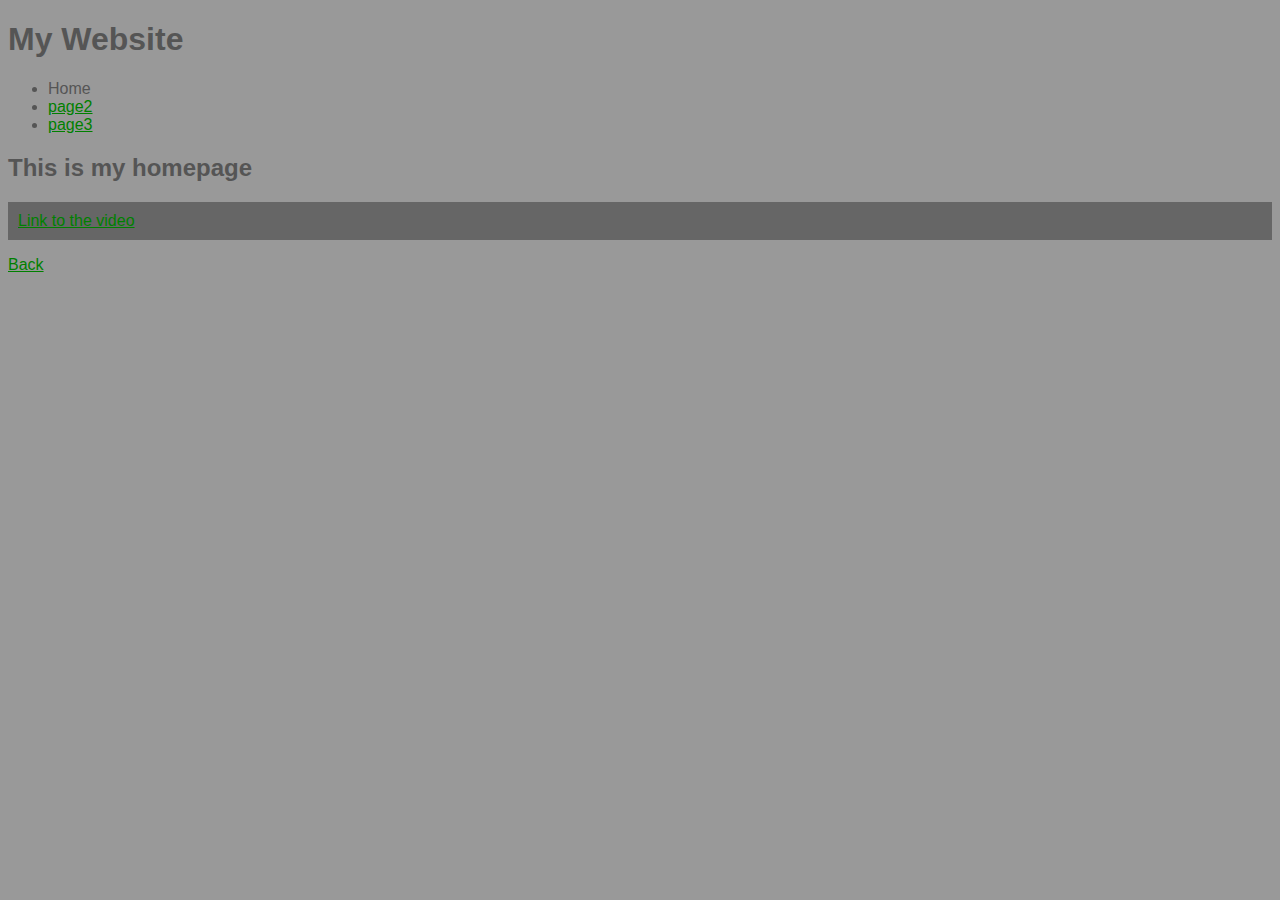
<file: First Try/Lesson 2 Example/index.html>
<!doctype html>
<html>

<head>
	<title>My Webpage</title>
<link href="styles/lesson 2.css" rel="stylesheet" type="text/css"/>
</head>

<body>
<h1>My Website</h1>

<ul>
<li>Home</li>
<li><a href="page2.html">page2</a></li>
<li><a href="page3.html">page3</a></li>
</ul>

<h2>This is my homepage</h2>
<p><a href="https://www.youtube.com/watch?v=gBi8Obib0tw">Link to the video</a></p>

<div class="primary">
	<a href="C:\Users\poots\Documents\learning website making\First Try\Past Work.html">Back</a>
</div>

</body>
</html>
</file>
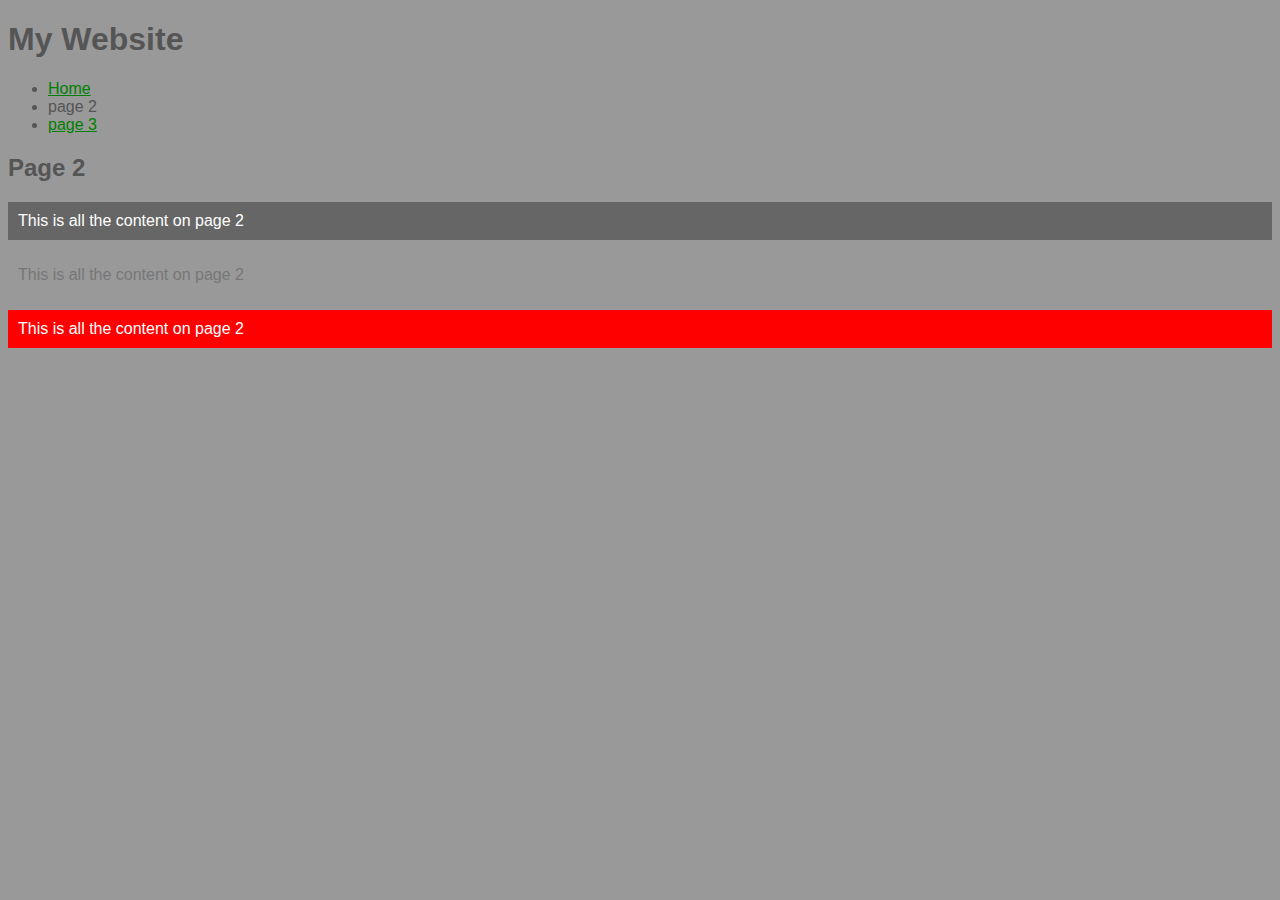
<file: First Try/Lesson 2 Example/page2.html>
<!doctype html>
<html>

<head>
<title>Page #2</title>
<link href="styles/lesson 2.css" rel="stylesheet" type="text/css"/>
</head>

<body>

<h1>My Website</h1>

<ul>
<li><a href="index.html">Home</a></li>
<li>page 2</li>
<li><a href="page3.html">page 3</a></li>
</ul>

<h2>Page 2</h2>
<p>This is all the content on page 2</p>
<p class="secondary">This is all the content on page 2</p>
<p id="special">This is all the content on page 2</p>

</body>


</html>
</file>
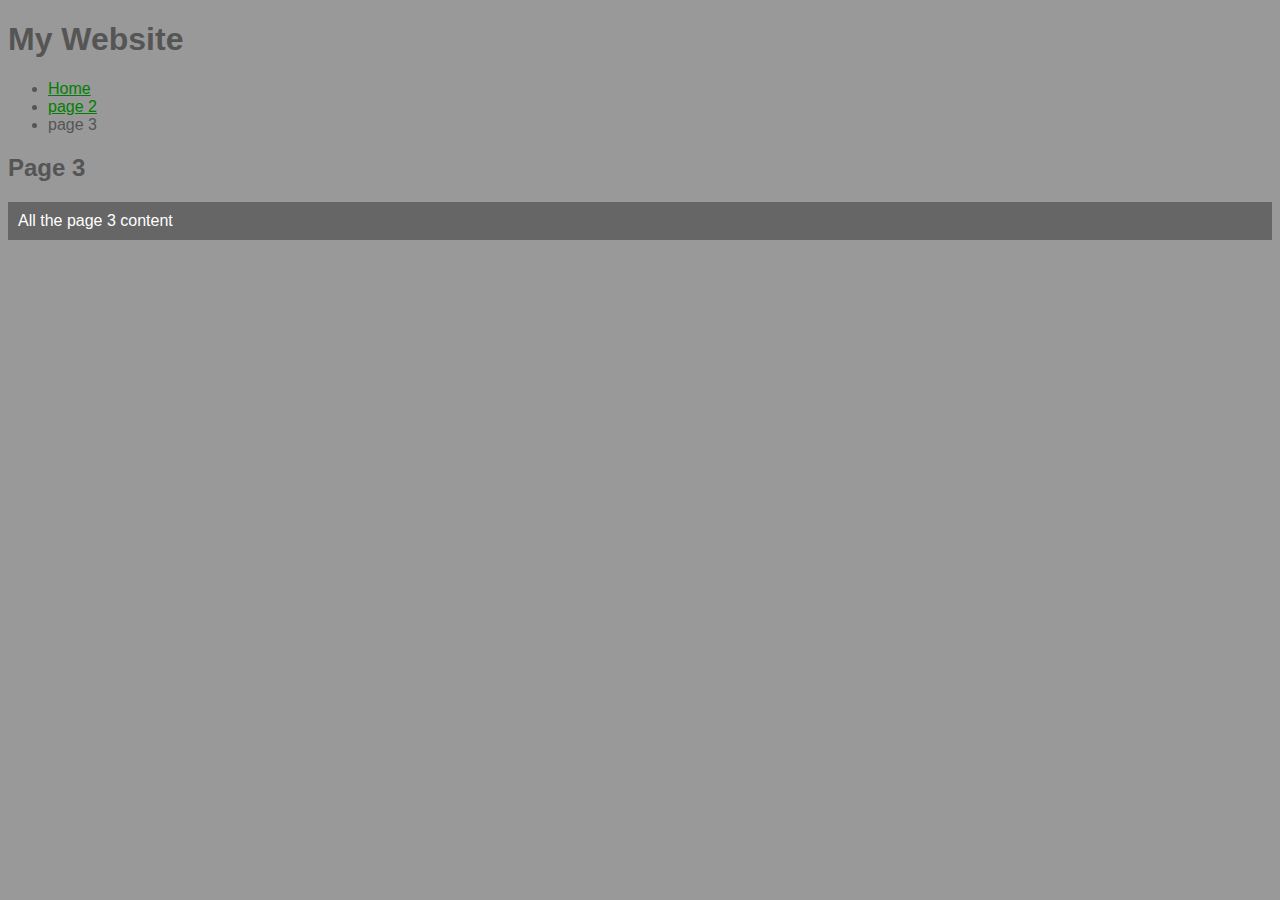
<file: First Try/Lesson 2 Example/page3.html>
<!doctype html>
<html>

<head>
<title>Page #3</title>
<link href="styles/lesson 2.css" rel="stylesheet" type="text/css"/>
</head>

<body>

<h1>My Website</h1>

<ul>
<li><a href="index.html">Home</a></li>
<li><a href="page2.html">page 2</a></li>
<li>page 3</li>
</ul>

<h2>Page 3</h2>
<p>All the page 3 content</p>

</body>

</html>
</file>
<file: First Try/Lesson 2 Example/styles/lesson 2.css>
body{
background: #999;
font-family:arial;
}

h1,h2,li {
color: #555;
}

a{
	color: green;
}

p{
	background: #666;
	color: white;
	padding: 10px;
}

.secondary{
background: none;
color: #777;
}

#special{
background: red;
color: white;
}
</file>
